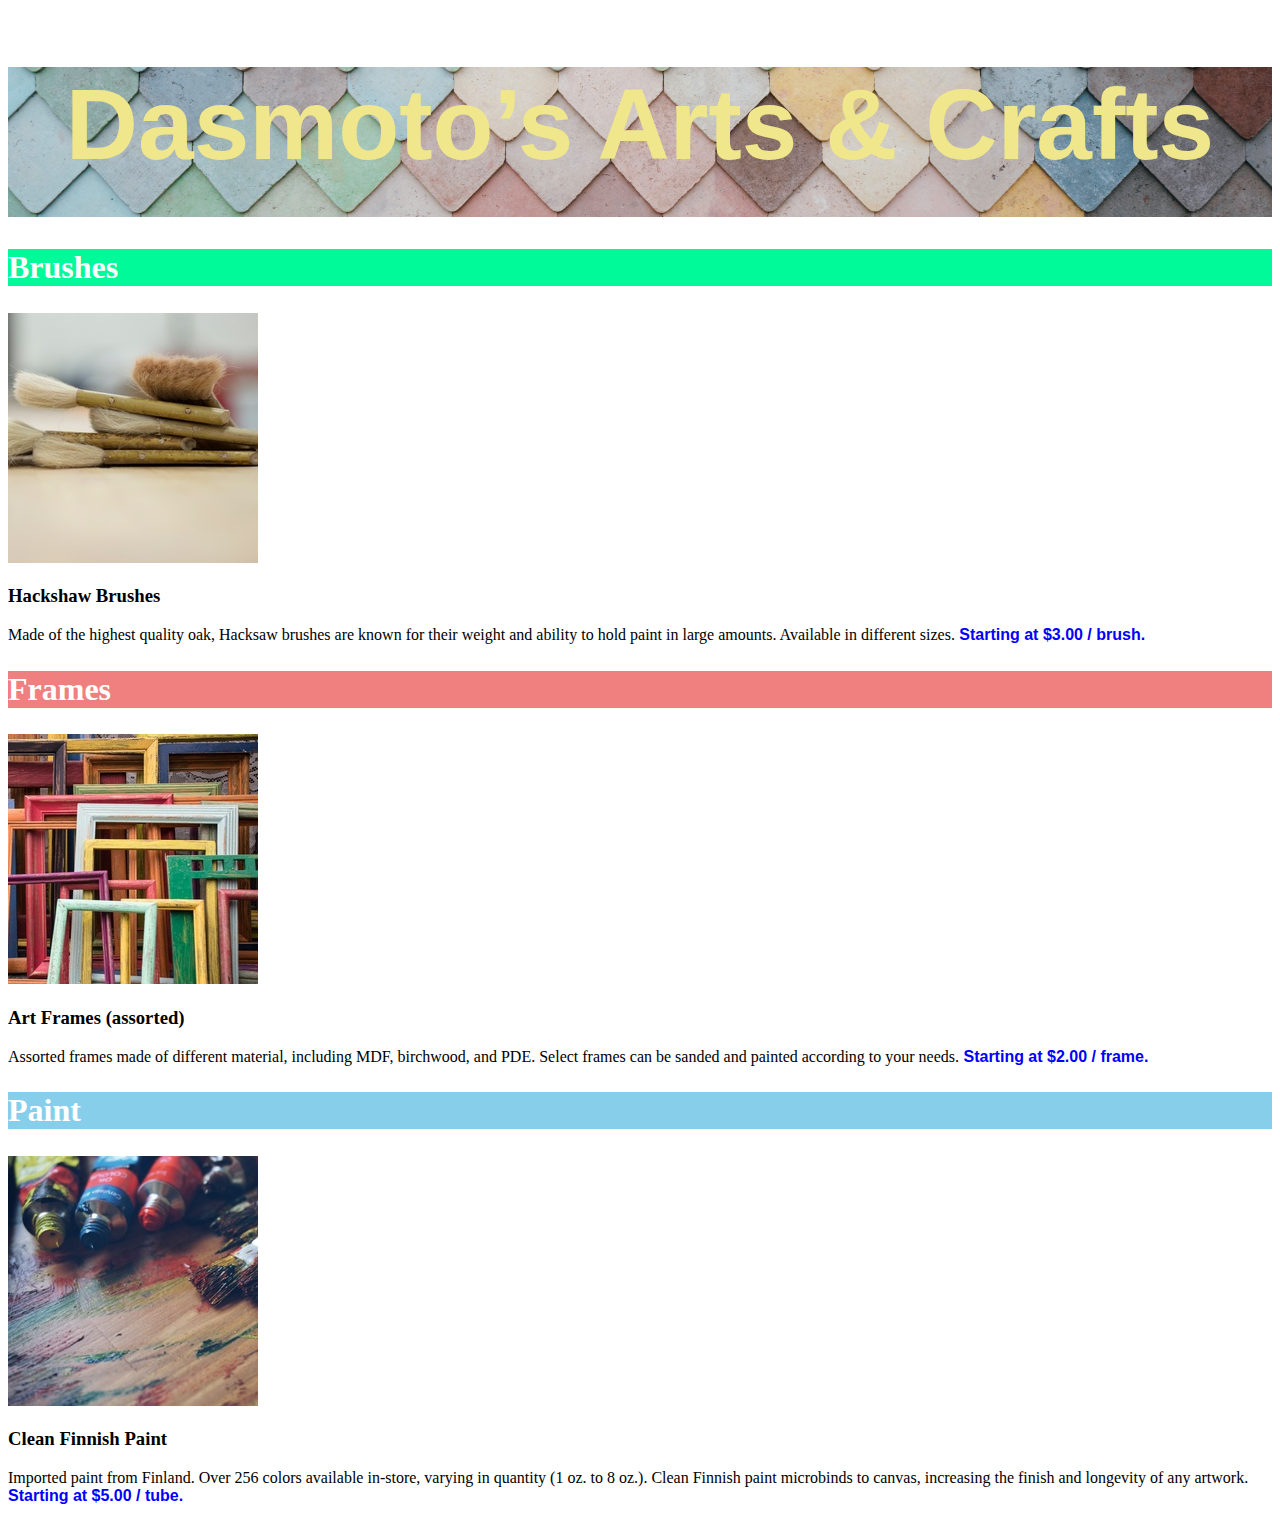
<file: Dasmoto.html>
<!--This is me creating Dasmotos Arts & crafts website from scratch--> 

<!DOCTYPE html>
<html>
    <head>
        <title>
            Dasmoto's Arts & Crafts
        </title>
        <link rel = "stylesheet" href = Dasmotos.css>
    </html>
    <body>
        <!-- Header section -->
        <header class = "header-container">
            <h1>
                Dasmoto’s Arts & Crafts
            </h1>
            <img src = "Dasmotospics.jpeg" class = "header-image">


        </header>
        <!--Main section of the code-->
        <main>
            <!--Brushes section-->
            <section id="Brushes">
                <div class = "Brushes">
                <h2>
                    Brushes
                </h2>
                <img src = "Dasmotos2.jpeg">
                <h3>
                    Hackshaw Brushes
                </h3>
                <p>
                    Made of the highest quality oak, Hacksaw brushes are known for their weight and ability to hold paint in large amounts. Available in different sizes.<span class = "highlight"> Starting at $3.00 / brush. </span>
                </p>
             </div>
            </section>

            <!--Frames section-->
            <section id = "Frames">
                <div class = "Frames">
                <h2>
                    Frames
                </h2>
                <img src = "Dasmotos3.jpeg">
                <h3>
                    Art Frames (assorted)
                </h3>
                <p>
                    Assorted frames made of different material, including MDF, birchwood, and PDE. Select frames can be sanded and painted according to your needs.<span class = "highlight"> Starting at $2.00 / frame.</span>          
                 </p>
                </div>
            </section>

            <!--Paint section-->
            <section id = "Paint">
                <div class = "Paint">
                <h2>
                    Paint
                </h2>
                <img src = "Dasmotos4.jpeg">
                <h3>
                    Clean Finnish Paint
                </h3>
                <p>
                    Imported paint from Finland. Over 256 colors available in-store, varying in quantity (1 oz. to 8 oz.). Clean Finnish paint microbinds to canvas, increasing the finish and longevity of any artwork.<span class = "highlight">  Starting at $5.00 / tube.</span> 
                </p>
                 </div>
            </section>
        </main>
    </body>
</html>
</file>
